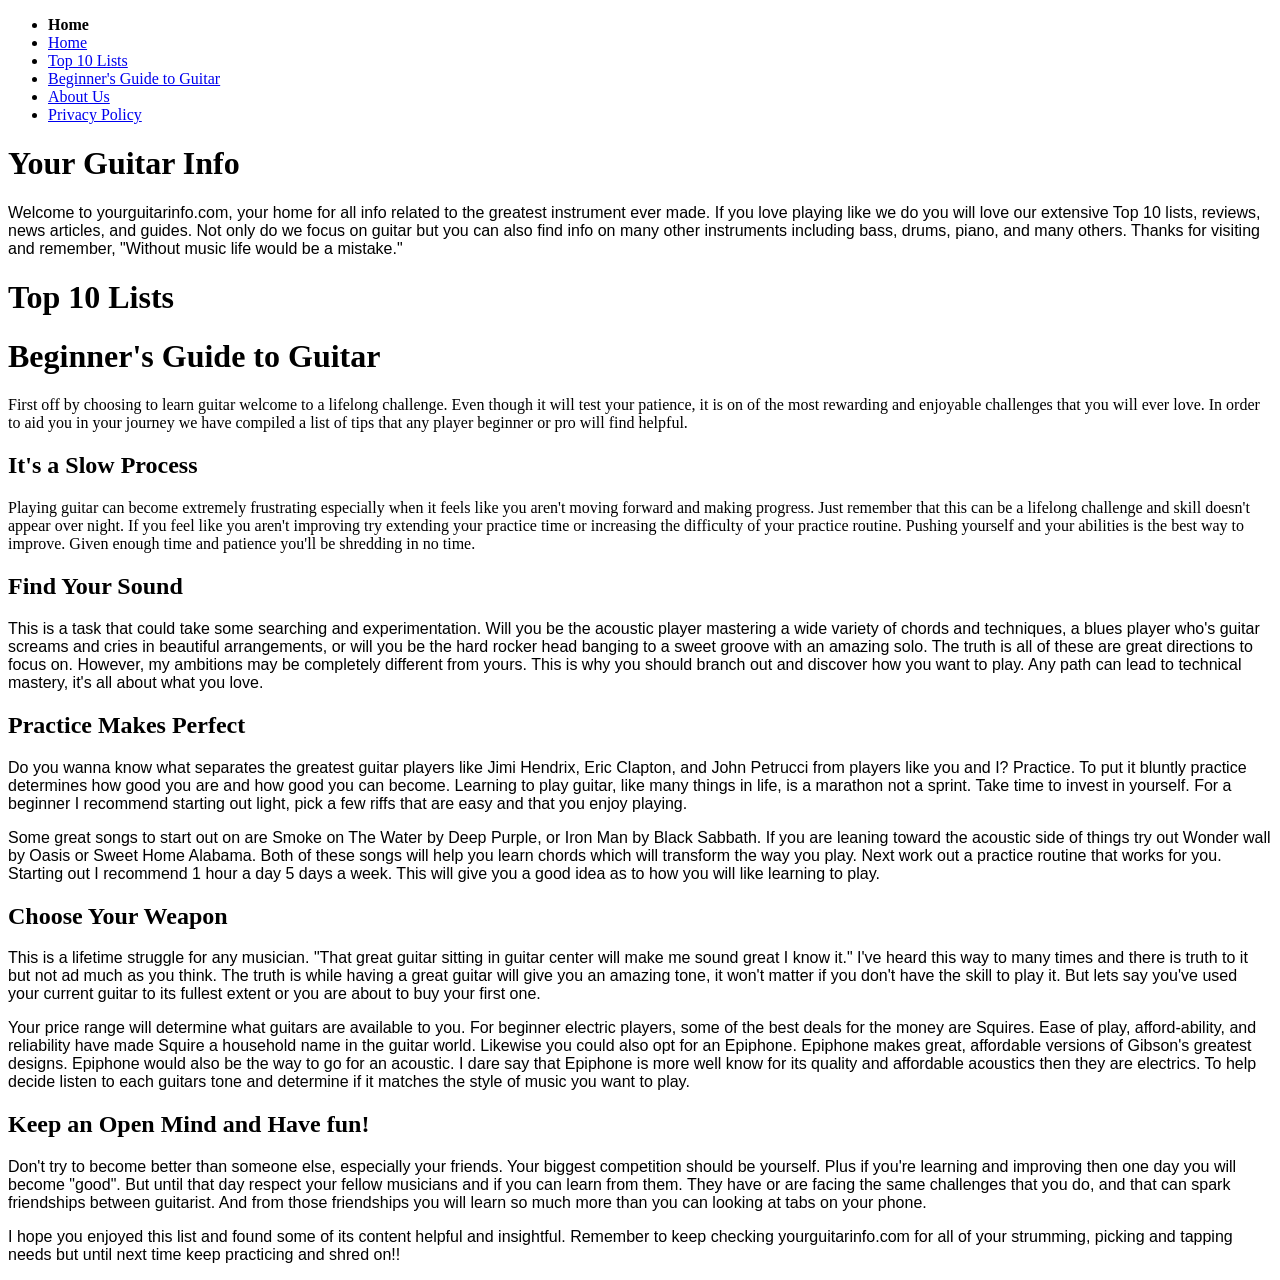
<file: ygiindex.html>
<!DOCTYPE html>
<html>
<head>
<link href="ygistyle.css" rel="stylesheet" type="text/css">
<title>Your Guitar Info</title>
</head>
<body>
<nav>
  <ul>
    <li><strong>Home</strong></li>
    <li><a href="Home.html">Home</a></li>
    <li><a href="top10.html">Top 10 Lists</a></li>
    <li><a href="guitarguide.html">Beginner's Guide to Guitar</a></li>
    <li><a href="about.html">About Us</a></li>
    <li><a href="policy.html">Privacy Policy</a></li>
  </ul>
</nav>
<div id="Home.html" class="tabs">
  <h1 class="headings"> 
   Your Guitar Info
  </h1>
 <div class="pstyle">
  <p>
  Welcome to yourguitarinfo.com, your home for all info related to the greatest instrument ever made. If you love playing like we do you will love our extensive Top 10 lists, reviews, news articles, and guides. Not only do we focus on guitar but you can also find info on many other instruments including bass, drums, piano, and many others. Thanks for visiting and remember, "Without music life would be a mistake."
  </p>
  </div>
 </div>

<div id="top10.html" class="tabs">
  <h1 class="headings">Top 10 Lists</h1>
  <p>
  </p>
 </div>

<div id="guitarguide.html" class="tabs">
<h1 class=headings>Beginner's Guide to Guitar</h1>
<p>First off by choosing to learn guitar welcome to a lifelong challenge. Even though it will test your patience, it is on of the most rewarding and enjoyable challenges that you will ever love. In order to aid you in your journey we have compiled a list of tips that any player beginner or pro will find helpful.
</p>
<h2> It's a Slow Process</h2>
<p>
  Playing guitar can become extremely frustrating especially when it feels like you aren't moving forward and making progress. Just remember that this can be a lifelong challenge and skill doesn't appear over night. If you feel like you aren't improving try extending your practice time or increasing the difficulty of your practice routine. Pushing yourself and your abilities is the best way to improve. Given enough time and patience you'll be shredding in no time.
  </p>
 <h2>Find Your Sound</h2>
 <p class="pstyle">
  This is a task that could take some searching and experimentation. Will you be the acoustic player mastering a wide variety of chords and techniques, a blues player who's guitar screams and cries in beautiful arrangements, or will you be the hard rocker head banging to a sweet groove with an amazing solo. The truth is all of these are great directions to focus on. However, my ambitions may be completely different from yours. This is why you should branch out and discover how you want to play. Any path can lead to technical mastery, it's all about what you love.
</p>
<h2>Practice Makes Perfect</h2>
<p class="pstyle">Do you wanna know what separates the greatest guitar players like Jimi Hendrix, Eric Clapton, and John Petrucci from players like you and I? Practice. To put it bluntly practice determines how good you are and how good you can become. Learning to play guitar, like many things in life, is a marathon not a sprint. Take time to invest in yourself. For a beginner I recommend starting out light, pick a few riffs that are easy and that you enjoy playing.
</p>
<p class="pstyle"> Some great songs to start out on are Smoke on The Water by Deep Purple, or Iron Man by Black Sabbath. If you are leaning toward the acoustic side of things  try out Wonder wall by Oasis or Sweet Home Alabama. Both of these songs will help you learn chords which will transform the way you play. Next work out a practice routine that works for you. Starting out I recommend 1 hour a day 5 days a week. This will give you a good idea as to how you will like learning to play.
</p>
<h2>Choose Your Weapon</h2>
<p class="pstyle">
This is a lifetime struggle for any musician. "That great guitar sitting in guitar center will make me sound great I know it." I've heard this way to many times and there is truth to it but not ad much as you think. The truth is while having a great guitar will give you an amazing tone, it won't matter if you don't have the skill to play it. But lets say you've used your current guitar to its fullest extent or you are about to buy your first one.
</p>
<p class="pstyle">
 Your price range will determine what guitars are available to you. For beginner electric players, some of the best deals for the money are Squires. Ease of play, afford-ability, and reliability have made Squire a household name in the guitar world. Likewise you could also opt for an Epiphone. Epiphone makes great, affordable versions of Gibson's greatest designs. Epiphone would also be the way to go for an acoustic. I dare say that Epiphone is more well know for its quality and affordable acoustics then they are electrics. To help decide listen to each guitars tone and determine if it matches the style of music you want to play.
</p>
<h2> Keep an Open Mind and Have fun!</h2>
<p class="pstyle">
Don't try to become better than someone else, especially your friends. Your biggest competition should be yourself. Plus if you're learning and improving then one day you will become "good". But until that day respect your fellow musicians and if you can learn from them. They have or are facing the same challenges that you do, and that can spark friendships between guitarist. And from those friendships you will learn so much more than you can looking at tabs on your phone.
</p>
<p class="pstyle">
I hope you enjoyed this list and found some of its content helpful and insightful. Remember to keep checking yourguitarinfo.com for all of your strumming, picking and tapping needs but until next time keep practicing and shred on!!
</p>
</div>

</body>

</html>
</file>
<file: ygistyle.css>
/*CSS*/
.pstyle{
font-family: arial;
font-size:16px;
font-color:black;
}
.headings{
font-style:bold;
font-size:2em;
font-color:darkgrey;
}
.tabs{

}
</file>
